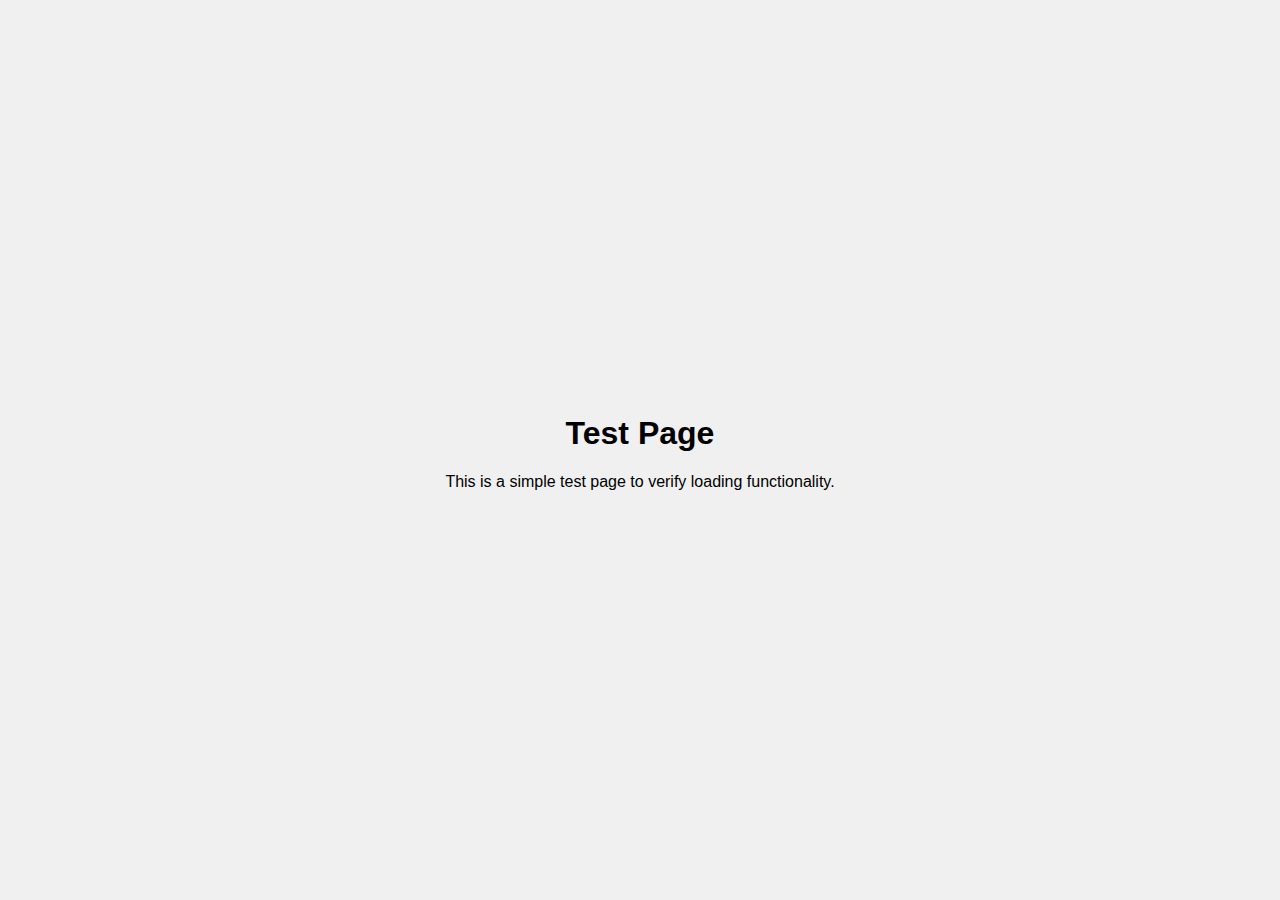
<file: test.html>
<!DOCTYPE html>
<html lang="en">
<head>
    <meta charset="UTF-8">
    <meta name="viewport" content="width=device-width, initial-scale=1.0">
    <title>Test Page</title>
    <style>
        body {
            font-family: Arial, sans-serif;
            display: flex;
            justify-content: center;
            align-items: center;
            height: 100vh;
            margin: 0;
            background-color: #f0f0f0;
        }
        .content {
            text-align: center;
        }
        .preloader {
            position: fixed;
            top: 0;
            left: 0;
            width: 100%;
            height: 100%;
            background: #333;
            display: flex;
            justify-content: center;
            align-items: center;
            z-index: 9999;
            transition: opacity 0.3s ease;
        }
        .loader {
            width: 50px;
            height: 50px;
            border: 5px solid rgba(255, 255, 255, 0.1);
            border-radius: 50%;
            border-top-color: #007aff;
            animation: spin 1s linear infinite;
        }
        @keyframes spin {
            100% {
                transform: rotate(360deg);
            }
        }
    </style>
</head>
<body>
    <!-- Preloader -->
    <div class="preloader">
        <div class="loader"></div>
    </div>
    
    <div class="content">
        <h1>Test Page</h1>
        <p>This is a simple test page to verify loading functionality.</p>
    </div>

    <script>
        // Preloader
        window.addEventListener('load', function() {
            const preloader = document.querySelector('.preloader');
            preloader.style.opacity = '0';
            setTimeout(function() {
                preloader.style.display = 'none';
            }, 300);
        });
    </script>
</body>
</html>
</file>
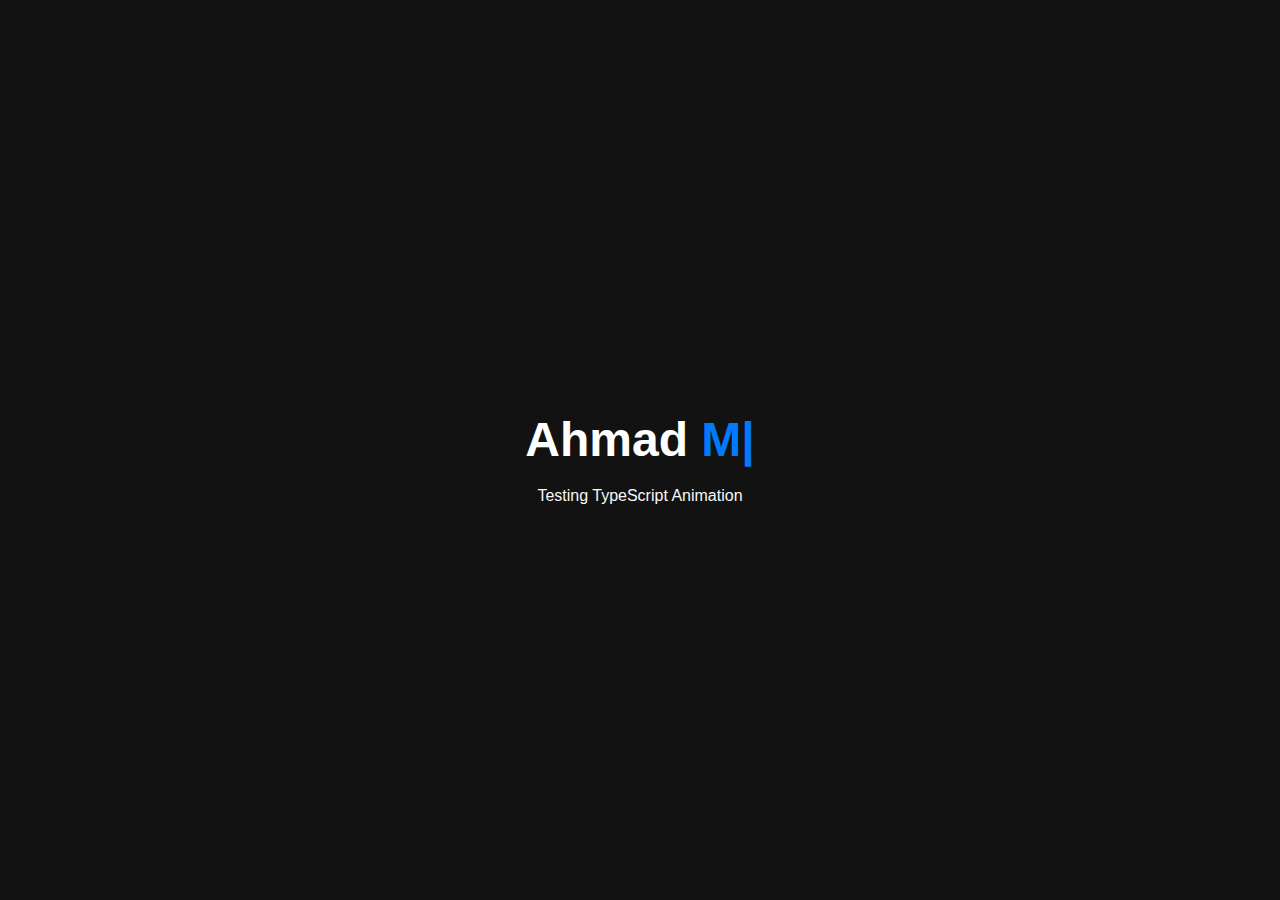
<file: typewriter-test.html>
<!DOCTYPE html>
<html lang="en">
<head>
    <meta charset="UTF-8">
    <meta name="viewport" content="width=device-width, initial-scale=1.0">
    <title>TypeWriter Test</title>
    <style>
        body {
            font-family: 'Poppins', sans-serif;
            background-color: #121212;
            color: #f8f8f8;
            display: flex;
            justify-content: center;
            align-items: center;
            height: 100vh;
            margin: 0;
            overflow: hidden;
        }
        
        .container {
            text-align: center;
        }
        
        h1 {
            font-size: 3rem;
            margin-bottom: 20px;
        }
        
        /* Cursor effect */
        .cursor {
            color: #007aff;
            animation: blink 1s infinite;
        }
        
        @keyframes blink {
            0%, 100% { opacity: 1; }
            50% { opacity: 0; }
        }
    </style>
</head>
<body>
    <div class="container">
        <h1><span id="typewriter"></span><span class="cursor">|</span></h1>
        <p>Testing TypeScript Animation</p>
    </div>
    
    <script>
        // TypeScript-like typing animation for name
        class TypeWriter {
            element;
            words;
            wait;
            isDeleting;
            txt;
            wordIndex;
            typeSpeed;

            constructor(el, words, wait = 3000) {
                this.element = el;
                this.words = words;
                this.txt = '';
                this.wordIndex = 0;
                this.wait = parseInt(wait, 10);
                this.typeSpeed = 100;
                this.isDeleting = false;
                this.type();
            }

            type() {
                // Current index of word
                const current = this.wordIndex % this.words.length;
                // Get full text of current word
                const fullTxt = this.words[current];

                // Check if deleting
                if(this.isDeleting) {
                    // Remove char
                    this.txt = fullTxt.substring(0, this.txt.length - 1);
                } else {
                    // Add char
                    this.txt = fullTxt.substring(0, this.txt.length + 1);
                }

                // Insert txt into element with TypeScript-like syntax highlighting
                this.element.innerHTML = this.formatWithTypeScriptSyntax(this.txt);

                // Initial typing speed
                let typeSpeed = this.typeSpeed;

                if(this.isDeleting) {
                    typeSpeed /= 2;
                }

                // If word is complete
                if(!this.isDeleting && this.txt === fullTxt) {
                    // Make pause at end
                    typeSpeed = this.wait;
                    // Set delete to true
                    this.isDeleting = true;
                } else if(this.isDeleting && this.txt === '') {
                    this.isDeleting = false;
                    // Move to next word
                    this.wordIndex++;
                    // Pause before start typing
                    typeSpeed = 500;
                }

                setTimeout(() => this.type(), typeSpeed);
            }

            formatWithTypeScriptSyntax(text) {
                if (!text) return '';
                
                // Check for special TypeScript patterns
                if (text.includes('<') && text.includes('>')) {
                    // Generic type syntax like Ahmad<T extends Dev>
                    const parts = text.split('<');
                    if (parts.length < 2) return text;
                    
                    const name = parts[0];
                    let generic = parts[1];
                    
                    // Replace > with highlighted version
                    generic = generic.replace('>', '</span>');
                    
                    return `<span style="color: #fff;">${name}</span><span style="color: #ff79c6;">&lt;</span><span style="color: #8be9fd;">${generic}`;
                } else if (text.includes('interface')) {
                    // Interface syntax
                    const interfacePattern = /(interface)\s+(\w+)\s+(\{)(.*?)(\})/;
                    const matches = text.match(interfacePattern);
                    
                    if (!matches) return text;
                    
                    // Highlight each part
                    const keyword = matches[1];
                    const name = matches[2];
                    const openBrace = matches[3];
                    const content = matches[4] || '';
                    const closeBrace = matches[5] || '';
                    
                    // Highlight properties inside the interface
                    const highlightedContent = content.replace(/(\w+)(:)\s+(\w+)(\[\])?/g, 
                        '<span style="color: #f8f8f2;">$1</span><span style="color: #ff79c6;">$2</span> <span style="color: #8be9fd;">$3$4</span>');
                    
                    return `<span style="color: #ff79c6;">${keyword}</span> <span style="color: #50fa7b;">${name}</span> <span style="color: #f8f8f2;">${openBrace}</span>${highlightedContent}<span style="color: #f8f8f2;">${closeBrace}</span>`;
                } else if (text.includes('function')) {
                    // Function syntax
                    const functionPattern = /(function)\s+(\w+)\(\)(:)\s+(\w+)(<.*>)?/;
                    const matches = text.match(functionPattern);
                    
                    if (!matches) return text;
                    
                    const keyword = matches[1];
                    const name = matches[2];
                    const colon = matches[3];
                    const returnType = matches[4];
                    const generic = matches[5] || '';
                    
                    let highlightedGeneric = generic;
                    if (generic) {
                        highlightedGeneric = generic
                            .replace('<', '<span style="color: #ff79c6;">&lt;</span><span style="color: #8be9fd;">')
                            .replace('>', '</span><span style="color: #ff79c6;">&gt;</span>');
                    }
                    
                    return `<span style="color: #ff79c6;">${keyword}</span> <span style="color: #50fa7b;">${name}</span>()<span style="color: #ff79c6;">${colon}</span> <span style="color: #8be9fd;">${returnType}</span>${highlightedGeneric}`;
                } else if (text.includes(':')) {
                    // Type annotation like Ahmad: Developer
                    const parts = text.split(':');
                    if (parts.length < 2) return text;
                    
                    const name = parts[0].trim();
                    const type = parts[1].trim();
                    
                    return `<span style="color: #f8f8f2;">${name}</span><span style="color: #ff79c6;">:</span> <span style="color: #8be9fd;">${type}</span>`;
                } else {
                    // Default formatting for simple name
                    const parts = text.split(' ');
                    if (parts.length === 1) {
                        return `<span style="color: #fff;">${parts[0]}</span>`;
                    } else {
                        return `<span style="color: #fff;">${parts[0]}</span> <span style="color: #007aff;">${parts[1]}</span>`;
                    }
                }
            }
        }

        // Initialize on document load
        document.addEventListener('DOMContentLoaded', () => {
            console.log('DOM loaded - initializing typewriter');
            const typewriter = document.getElementById('typewriter');
            
            if (typewriter) {
                console.log('Typewriter element found');
                // Create different variations of the name with varying type annotations for a TypeScript feel
                const nameVariations = [
                    'Ahmad Muhsi',
                    'Ahmad: Developer',
                    'Ahmad<T extends Dev>',
                    'interface Ahmad { skills: string[] }',
                    'function Ahmad(): Muhsi<T>',
                    'Ahmad Muhsi'
                ];
                
                new TypeWriter(typewriter, nameVariations, 2000);
            } else {
                console.error('Typewriter element not found!');
            }
        });
    </script>
</body>
</html>
</file>
